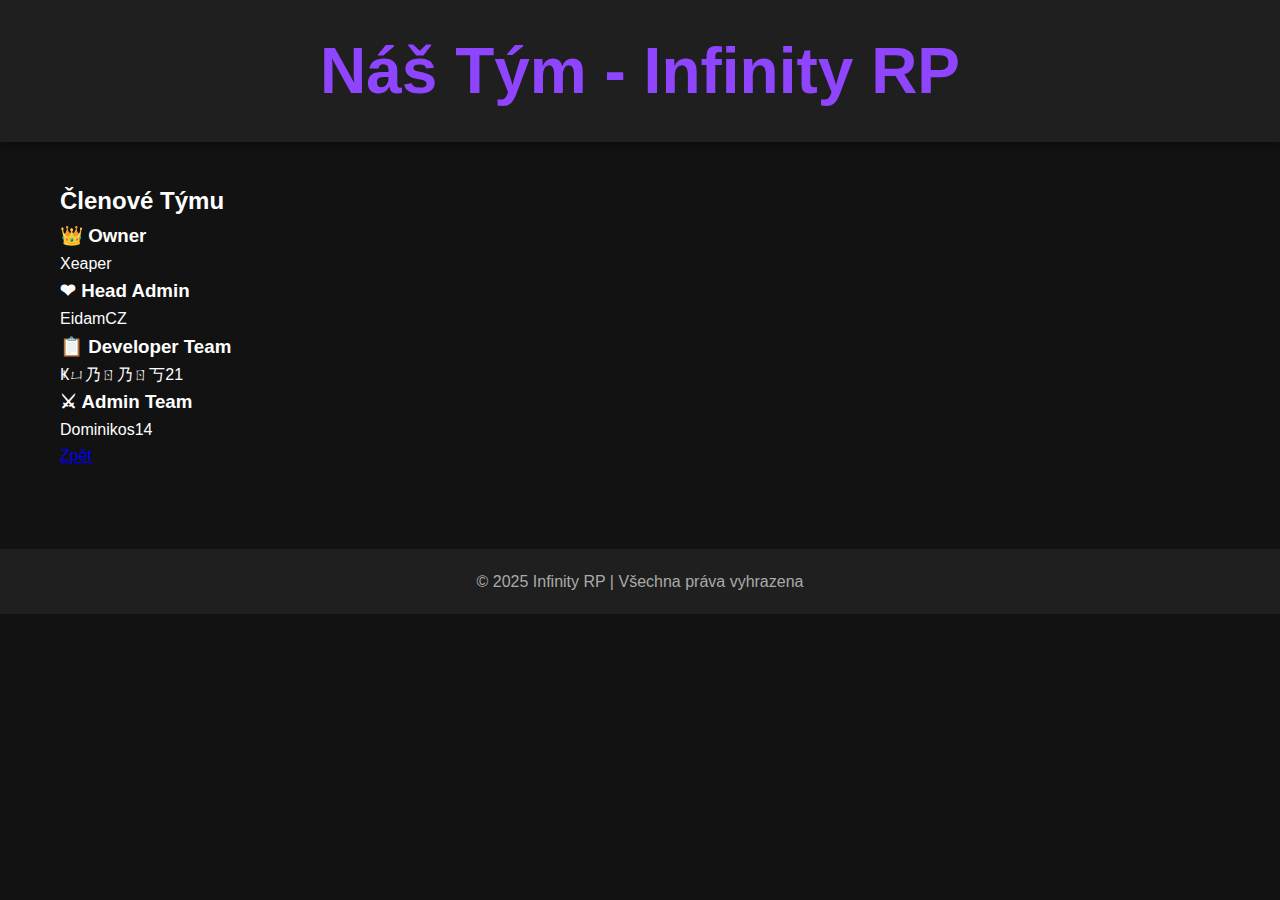
<file: ateam.html>
<!DOCTYPE html>
<html lang="cs">
<head>
  <meta charset="UTF-8">
  <meta name="viewport" content="width=device-width, initial-scale=1">
  <title>Náš Tým | Infinity RP</title>
  <link rel="stylesheet" href="style.css">
</head>
<body>
  <header>
    <h1>Náš Tým - Infinity RP</h1>
  </header>

  <main>
    <section class="team">
      <h2>Členové Týmu</h2>

      <div class="team-grid">
        <div class="member">
          <h3>👑 Owner</h3>
          <p>Xeaper</p>
        </div>

        <div class="member">
          <h3>❤ Head Admin</h3>
          <p>EidamCZ</p>
        </div>

        <div class="member">
          <h3>📋 Developer Team</h3>
          <p>Ҝㄩ乃ㄖ乃ㄖ丂21</p>

        
        </div>

        <div class="member">
          <h3>⚔ Admin Team</h3>
          <p>Dominikos14</p>
        </div>
      </div>
    </section>

    <a href="javascript:history.back()" class="main-btn">Zpět</a>
  </main>

  <footer>
    &copy; 2025 Infinity RP | Všechna práva vyhrazena
  </footer>
</body>
</html>
</file>
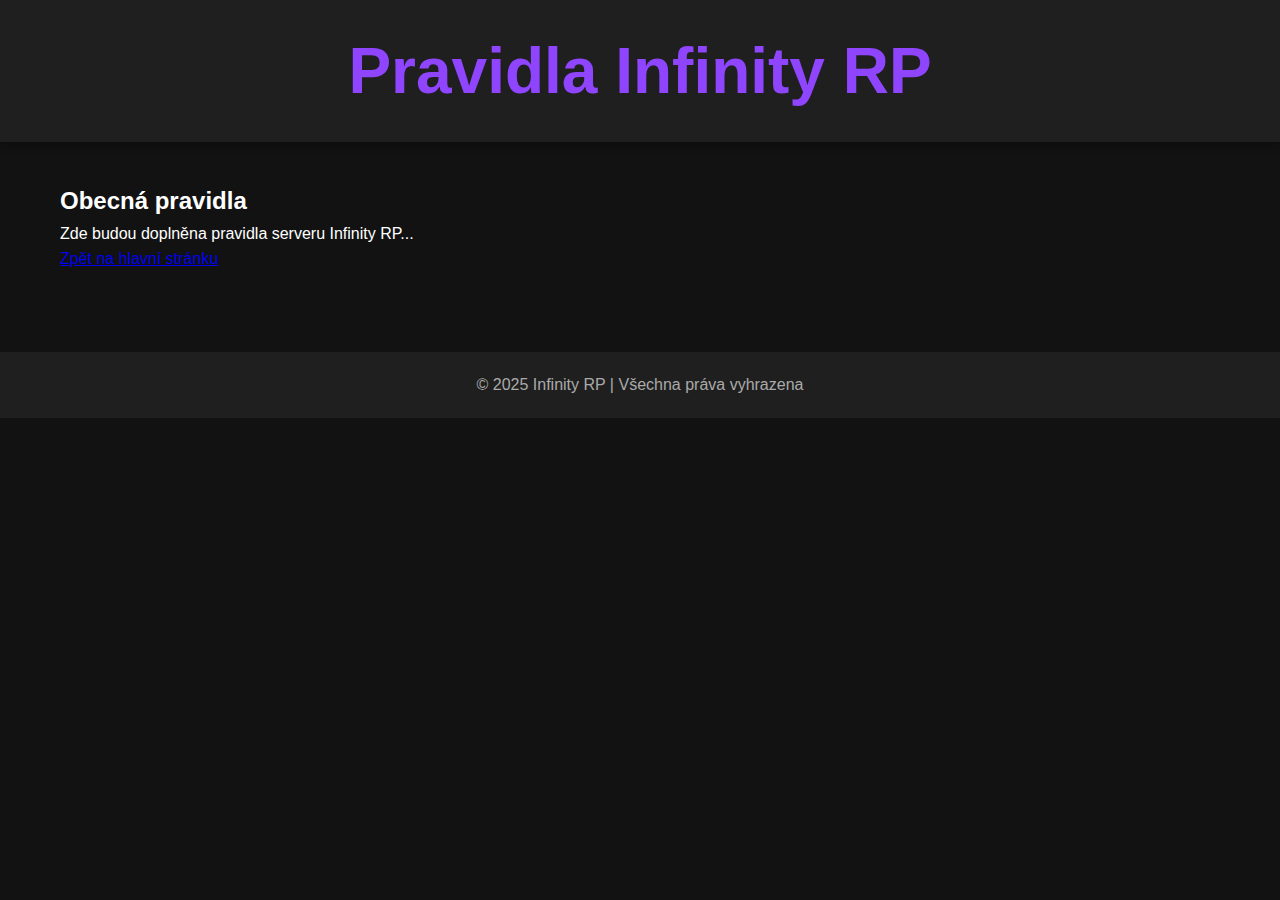
<file: pravidla.html>
<!DOCTYPE html>
<html lang="cs">
<head>
  <meta charset="UTF-8">
  <meta name="viewport" content="width=device-width, initial-scale=1">
  <title>Pravidla | Infinity RP</title>
  <link rel="stylesheet" href="style.css">
</head>
<body>
  <header>
    <h1>Pravidla Infinity RP</h1>
  </header>

  <main>
    <h2>Obecná pravidla</h2>
    <p class="placeholder">Zde budou doplněna pravidla serveru Infinity RP...</p>

    <a href="index.html" class="main-btn">Zpět na hlavní stránku</a>

  </main>

  <footer>
    &copy; 2025 Infinity RP | Všechna práva vyhrazena
  </footer>
</body>
</html>
</file>
<file: style.css>
/* Reset */
* {
  margin: 0;
  padding: 0;
  box-sizing: border-box;
}

body {
  font-family: 'Segoe UI', sans-serif;
  background-color: #121212;
  color: #fff;
  line-height: 1.6;
}

header {
  background: #1f1f1f;
  padding: 20px;
  text-align: center;
  color: #8f44fd;
  font-size: 2rem;
  box-shadow: 0 2px 10px rgba(0, 0, 0, 0.4);
}

main {
  padding: 40px 20px;
  max-width: 1200px;
  margin: auto;
}

.products {
  display: grid;
  gap: 24px;
  grid-template-columns: repeat(auto-fill, minmax(280px, 1fr));
}

.product {
  background: #1e1e2e;
  border: 1px solid #2c2c3c;
  padding: 20px;
  border-radius: 12px;
  text-align: center;
  transition: transform 0.3s ease, box-shadow 0.3s ease;
}

.product:hover {
  transform: translateY(-4px);
  box-shadow: 0 6px 20px rgba(143, 68, 253, 0.2);
}

.product img {
  width: 100%;
  border-radius: 8px;
  margin-bottom: 16px;
}

.product h2 {
  font-size: 1.2rem;
  margin-bottom: 8px;
}

.product p {
  color: #ccc;
  margin-bottom: 12px;
}

button {
  padding: 10px 20px;
  background: linear-gradient(to right, #8f44fd, #5f2eea);
  border: none;
  color: white;
  border-radius: 8px;
  font-weight: bold;
  cursor: pointer;
  transition: background 0.3s;
}

button:hover {
  background: linear-gradient(to right, #a25bfd, #6d3eff);
}

footer {
  text-align: center;
  padding: 20px;
  background: #1f1f1f;
  color: #aaa;
  margin-top: 40px;
}
</file>
